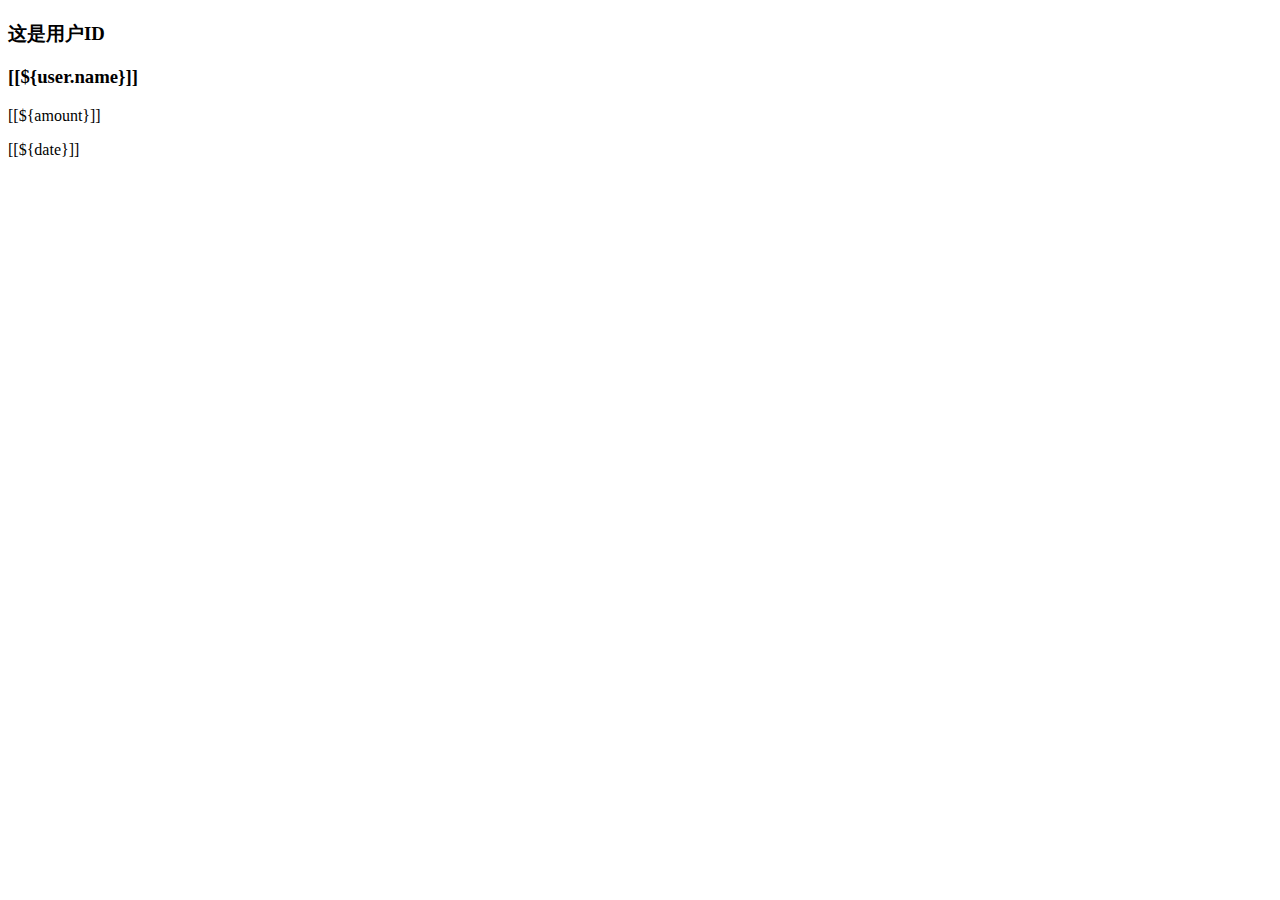
<file: src/main/resources/templates/main.html>
<!DOCTYPE html>
<html lang="en" xmlns:th="http://www.thymeleaf.org">
<head>
    <meta http-equiv="Content-Type" content="text/html; charset=UTF-8" />
    <title>个人主页</title>
</head>
<body>
<h1 th:text="${#request.getAttribute('x')}"></h1>
<h2 th:text="${#session.getAttribute('y')}"></h2>
<h3 th:text="${user.id}">这是用户ID</h3>
<h3>[[${user.name}]]</h3>
<p>[[${amount}]]</p>
<p>[[${date}]]</p>
<p th:text="${#dates.format(date, 'yyyy-MM-dd')}"></p>
<p th:text="${#dates.format(date, 'yyyy-MM-dd HH:mm:ss')}"></p>
</body>
</html>
</file>
